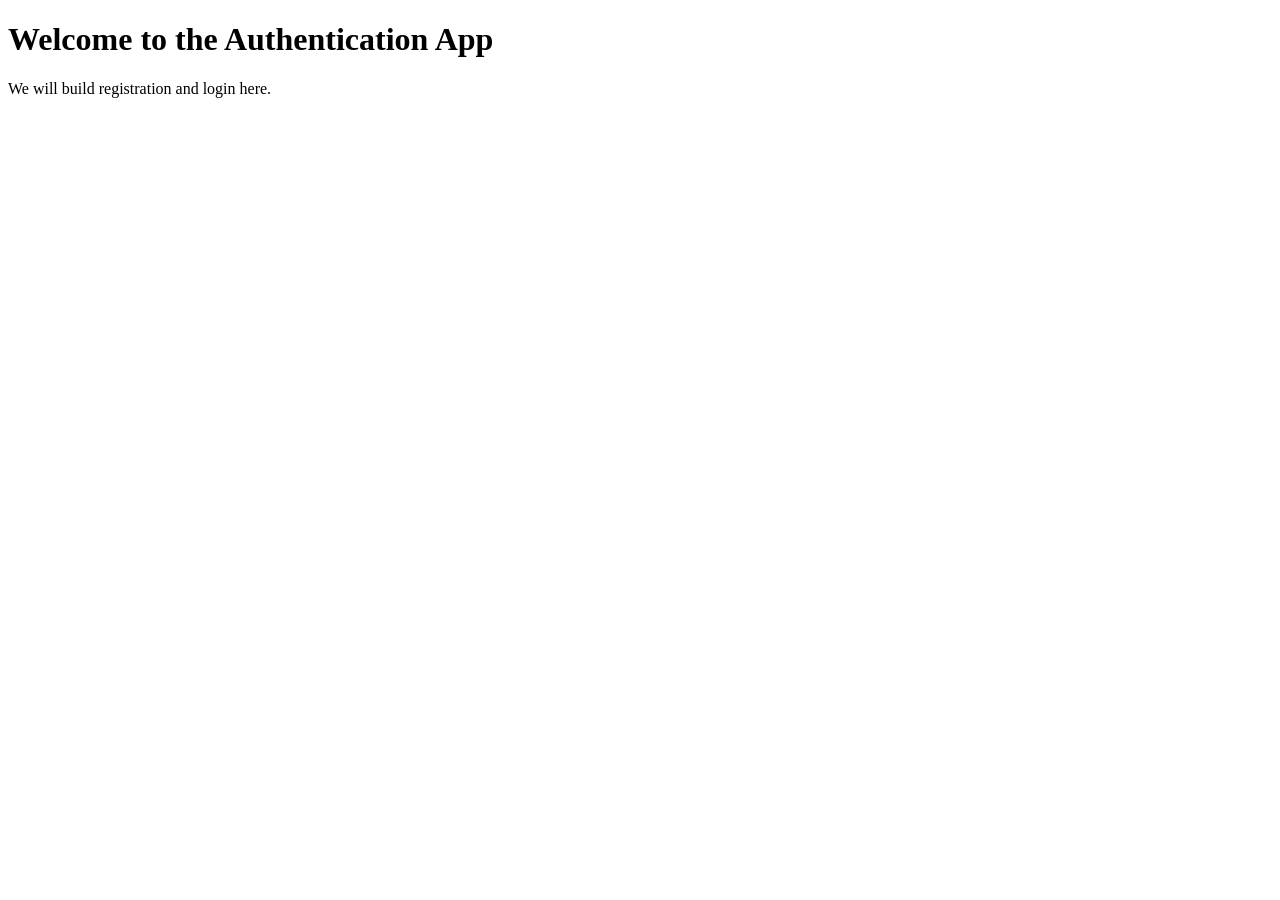
<file: 05-user-authentication-system/templates/home.html>
<!DOCTYPE html>
<html>
<head>
    <title>Authentication App</title>
</head>
<body>

    <h1>Welcome to the Authentication App</h1>

    <p>We will build registration and login here.</p>

</body>
</html>
</file>
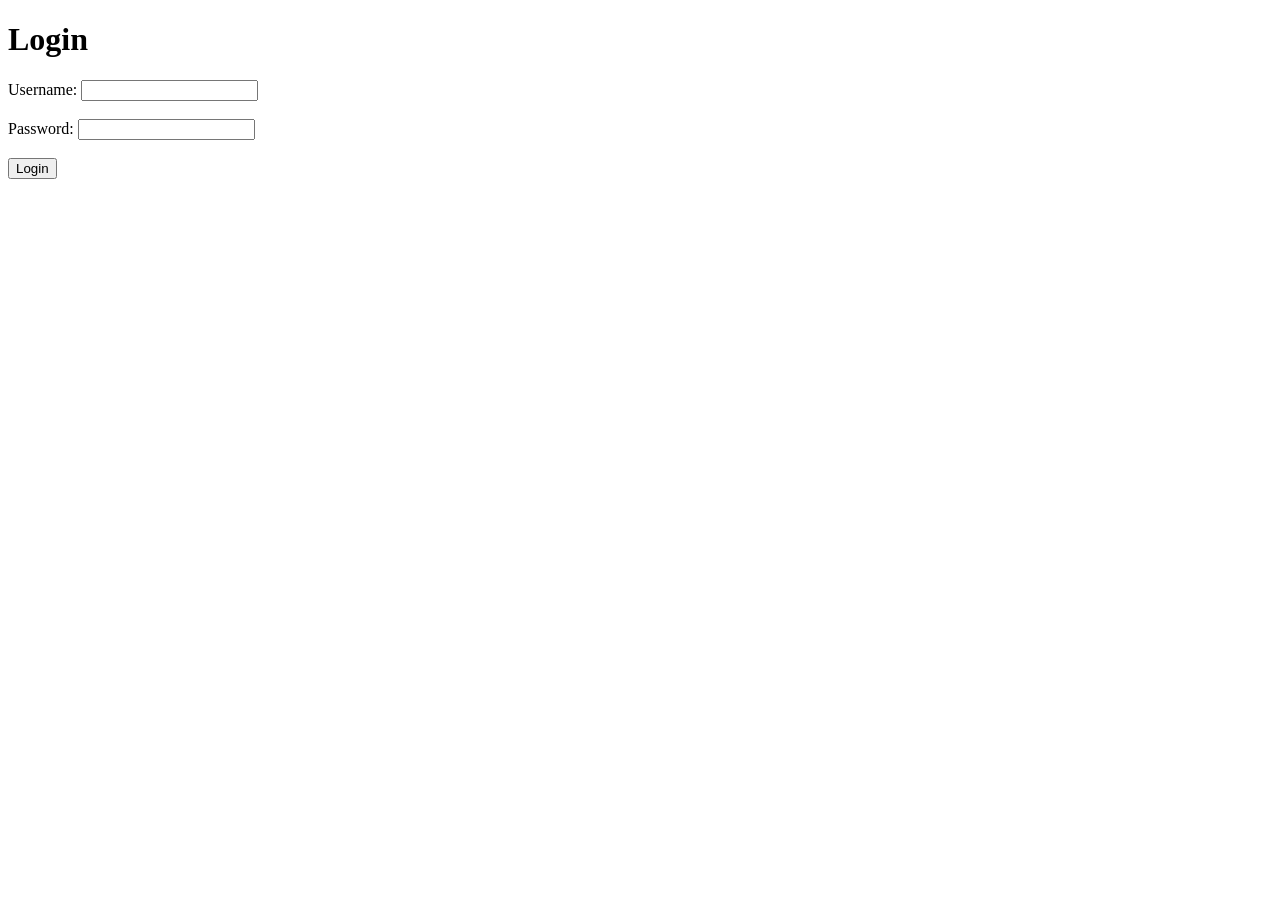
<file: 05-user-authentication-system/templates/login.html>
<!DOCTYPE html>
<html>
<head>
    <title>Login</title>
</head>
<body>

    <h1>Login</h1>

    <form method="POST">

        <label>Username:</label>
        <input type="text" name="username">

        <br><br>

        <label>Password:</label>
        <input type="password" name="password">

        <br><br>

        <button type="submit">Login</button>

    </form>

</body>
</html>
</file>
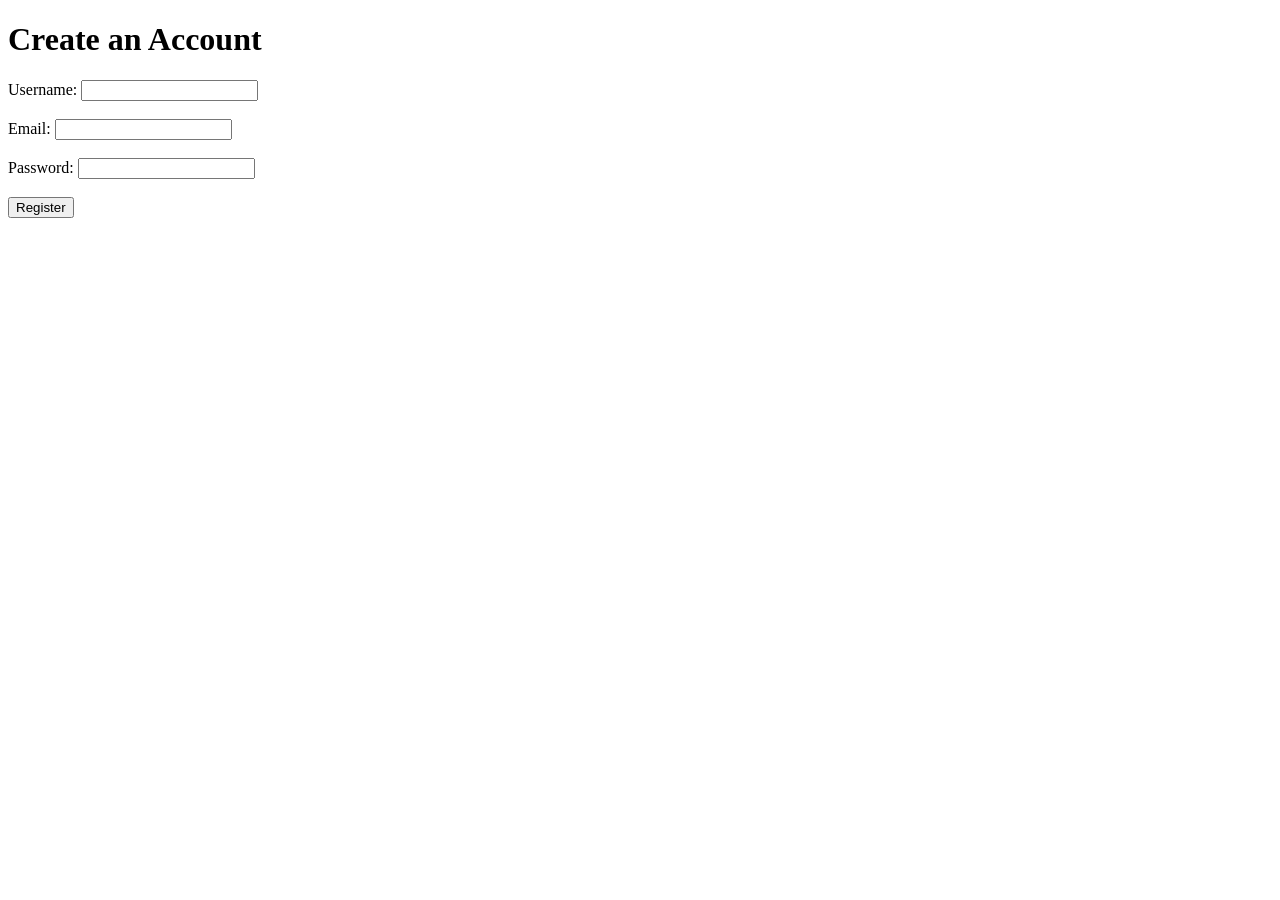
<file: 05-user-authentication-system/templates/register.html>
<!DOCTYPE html>
<html>
<head>
    <title>Register</title>
</head>
<body>

    <h1>Create an Account</h1>

    <form method="POST">

        <label>Username:</label>
        <input type="text" name="username">

        <br><br>

        <label>Email:</label>
        <input type="email" name="email">

        <br><br>

        <label>Password:</label>
        <input type="password" name="password">

        <br><br>

        <button type="submit">Register</button>

    </form>

</body>
</html>
</file>
